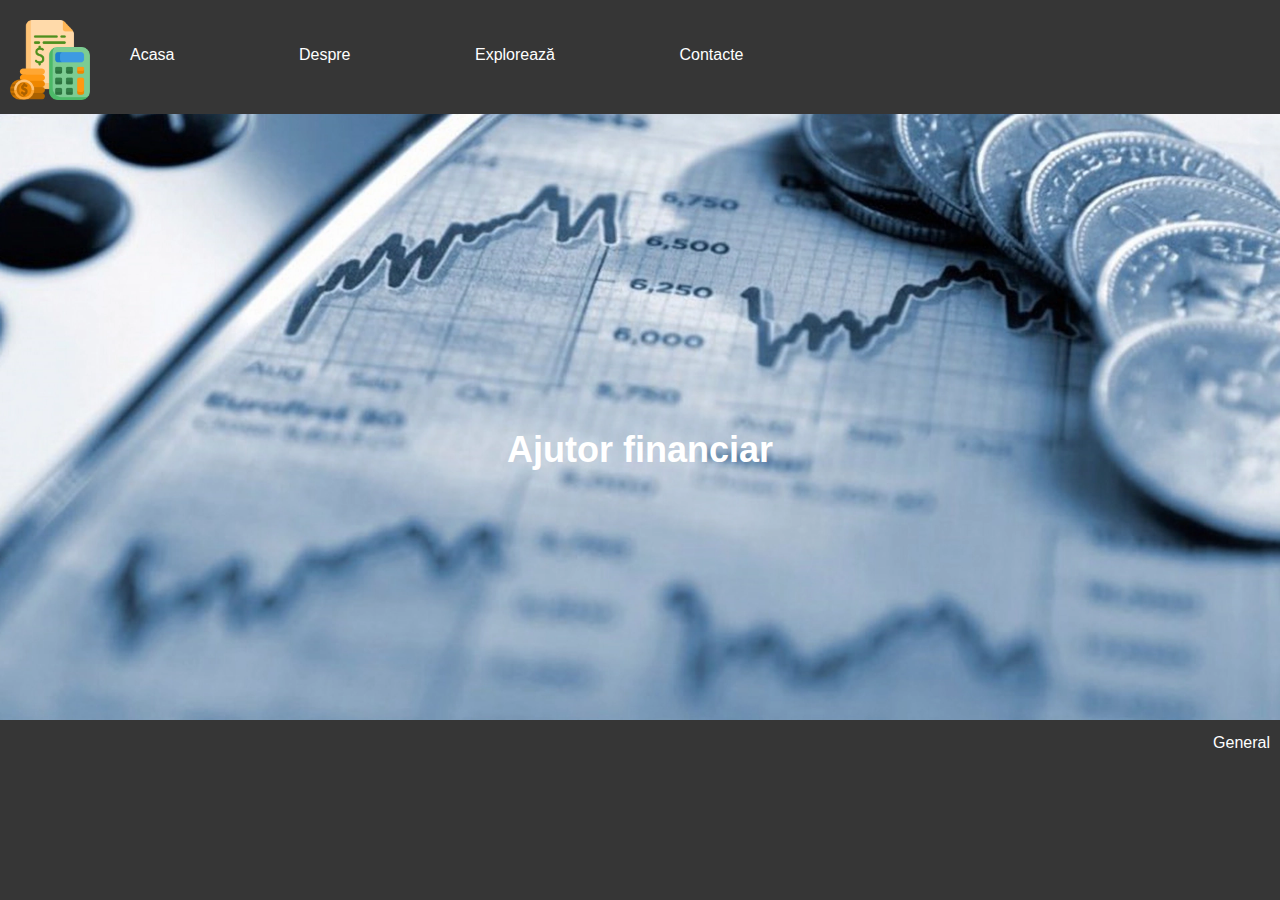
<file: index.html>
<!DOCTYPE html>
<html lang="en">
<head>
    <meta charset="UTF-8">
    <meta http-equiv="X-UA-Compatible" content="IE=edge">
    <meta name="viewport" content="width=device-width", initial-scale="1.0">
    <title>Finanțe</title>
    <link rel="icon" href="Images/finance.png" type="Images/finance-icon" />
    <link rel="stylesheet" href="css/style.css">
    <link rel="stylesheet" href="https://cdnjs.cloudflare.com/ajax/libs/font-awesome/6.1.1/css/all.min.css"/>
    <script src="js/script.js"></script>
</head>

<body class="ble">
    <header>
        <img class="logo" src="Images/budget.png">
        <navbar>
            <a href="Pages/Structura.html"> Acasa </a>
            <a href="Pages/Despre.html">  Despre</a>
            <a href="Pages/Exploreaza.html"> Explorează </a>
            <a href="Pages/Contacte.html"> Contacte</a>
        </navbar>
        <i id="hamburger" onclick="mobileMenu()" class="fa-solid fa-bars"></i>
    </header>
    <img class='imagine' src="Images/index.png">
    <div class="text-overlay">
        <h1>Ajutor financiar</h1>
    </div>
    <footer>
        <span>General</span>
    </footer>
</body>
</file>
<file: css/style.css>
body {
    margin: 0;
    font-family: Arial, sans-serif;
    color: #3f3e3e;
    background-color: #0080ff;
  }
header {
    background: #363636;
    color: #fff;
    display: flex;
    top:0;
    width:100%;
    height:11%;
    position:fixed;
    align-items: center;
    text-align: left;
    padding: 10px 15px 5px 10px;
  }
.logo {
    height: 80px;
    width: auto;
  }
navbar {
    width: 100%;
    margin-left: 30px;
    margin-bottom:10px;
    display: inline-block;
    z-index: 1;
  }
navbar a {
    color: #fff;
    text-decoration: none;
    padding: 10px;
    margin-right: 100px;
  }
navbar a:hover {
    background-color: #0080ff;
    text-decoration: none;
  }
main {
    padding: 20px;
  }
section {
    text-align: center;
  }
h1 {
    font-size: 36px;
    margin: 0;
    padding: 0;
    text-align:center;
  }
footer {
    background-color: #363636;
    color: #fff;
    text-align: end;
    padding: 10px 10px 10px 10px;
    min-height:30px;
  }
li {
    text-align: left;
  }
p {
    font-size: 18px;
    line-height: 1.5;
    margin: 20px 0;
    padding: 10px;
    text-align: justify;
    font-family: "Helvetica Neue", Helvetica, Arial, sans-serif;
  }
  
p:first-of-type {
    margin-top: 0;
  }
p:last-of-type {
    margin-bottom: 0;
  }
a {
    color: #0080ff;
    text-decoration: none;
  }
a:hover {
    text-decoration: underline;
  }  
img {
    width: 1000px;
    height: 400px;
    max-width: 100%;
  }
  
#index {
    background: linear-gradient(#3434346a, #35353566) url('../Images/index.png');
    background-size: cover;
    background-position: center;
    min-height: 100vh; 
}
.vframe {
    width:100%;
    height:30vw;
    border: 2px solid black;
    border-radius:4px;
    box-shadow:black;
}
.harta{
  width:100%;
  height:40vh;
}
.row{
  overflow:auto;
}
.col-50{
  width:50%;
  float:left;
}
a{
  color:#2b2a2a;
  font-family: Arial, sans-serif;
}
b{
  color:#2b2a2a;
}
.contacte, .cform{
  border: 3px solid #363636;
  border-radius: 5px;
  background-color: #3636369b;
  padding:5px 5%;
  height:250px;
}
h2{
  color:#2b2a2a;
}
.cform input, .cform textarea {
  width: 100%;
  font-size:15px;
  font-family:inherit;
  margin-bottom: 10px;
  padding:4px 6px
}
.cards {
  display: flex;
  justify-content: space-between;
  margin-top: 2em;
  }
  .card {
  width: 45%;
  padding: 1em;
  border: 1px solid #ccc;
}
section {
  margin: 2em 0;
  padding: 1em;
  }
ul {
  list-style: none;
  padding: 0;
  margin: 0;
  }
li {
margin-bottom: 0.5em;
  }
.text-overlay {
    position: absolute;
    top: 50%;
    left: 50%;
    transform: translate(-50%, -50%);
    color: white;
    text-align: center;
}
.loc{
  overflow:auto;
  border-bottom:2px #363636 dashed;
}
.loc img{
  height:18vh;
  width:18vh;
  object-fit:cover;
  border-radius: 50%;
  float:left;
  margin-right:15px;
  margin-bottom:15px;
}
#hamburger{
  color:white;
  font-size:28px;
  position:absolute;
  right:22px;
  top:24px;
  cursor:pointer;
  display:none;
  margin-right:20px;
}
.imagine{
  top: 0;
  left: 0;
  z-index: -1;
  width: 100%;
  height: 100%;
  background-size: cover;
  background-position: center;
}
.ble{
  background-color: #363636;
}

@media (max-width: 800px) {
  #hamburger {
    display:block;
  }
  section{
    padding:90px 10px;
  }
  navbar a{
    display:none;
  }
  navbar.mobile a {
    display:block;
    text-align:center;
    margin-top:12px;
  }
  navbar{
    display:block;
  }
  body{
    font-size:16px;
  }
  [class^="col-"] {
    width:100% !important;
  }
  .vframe{
    height:55vw;
  }
  .index-info h1{
    font-size:250%;
  }
  .text-overlay {
    display: block;
    position: static;
    text-align: center;
    margin-top: 10px;
    font-size: 24px;
  }
  
  .text-overlay h1 {
    font-size: 36px;
  }
  .image-container {
    position: relative;
    display: block;
  }
  .image-container {
    position: relative;
    display: block;
  }
}
</file>
